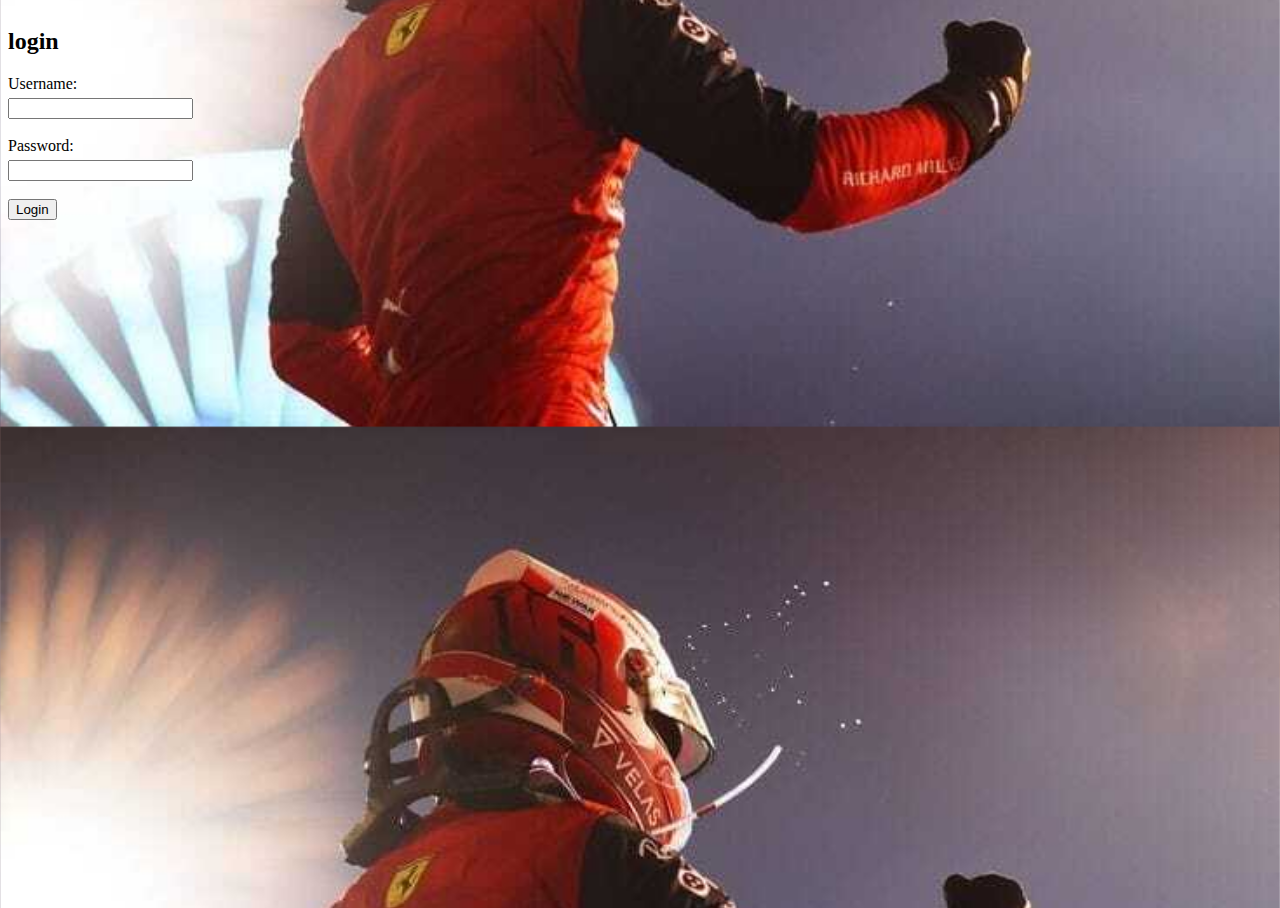
<file: index.html>
<!DOCTYPE html>
<html lang="en">
    <head>
        <meta charset="UTF-8">
        <meta name="viewport"content="width=device-width initial-scale=1.0">
        <title>login</title>

    <style>
        body {
            content: "";
            position: absolute;
            width: 100%;
            height: 100%;
            background: url("gambar/lerlec.jpg");
            background-position: center;
            background-size: cover;
            
            
        }
    </style>
        <style>
            .form-group {
                margin-bottom: 15px;
            }
            .form-group label {
                display: block;
                margin-bottom: 5px;
            }
        </style>


    <body>
        <h2>login</h2>
        <div class="form-group">
            <form id="loginForm">
                <label for="username">Username:</label>
                <input type="text" id="username" name="username" required><br><br>
                
                <label for="password">Password:</label>
                <input type="password" id="password" name="password" required><br><br>
                
                <button type="submit">Login</button>
              </form>
        </div>

  <script>
    document.getElementById('loginForm').addEventListener('submit', function(event) {
      event.preventDefault(); // Mencegah form refresh halaman

      // Ambil nilai username dan password
      var username = document.getElementById('username').value;
      var password = document.getElementById('password').value;

      // Simulasi validasi login sederhana
      if (username === 'hauk' && password === '16') {
        alert('Login berhasil!');
        window.location.href = "web.html"; // Berpindah ke halaman dashboard
      } else {
        alert('Username atau password salah.');
      }
    });
  </script>
</body>
   
    
           
   

    

       
    </head>
</html>
</file>
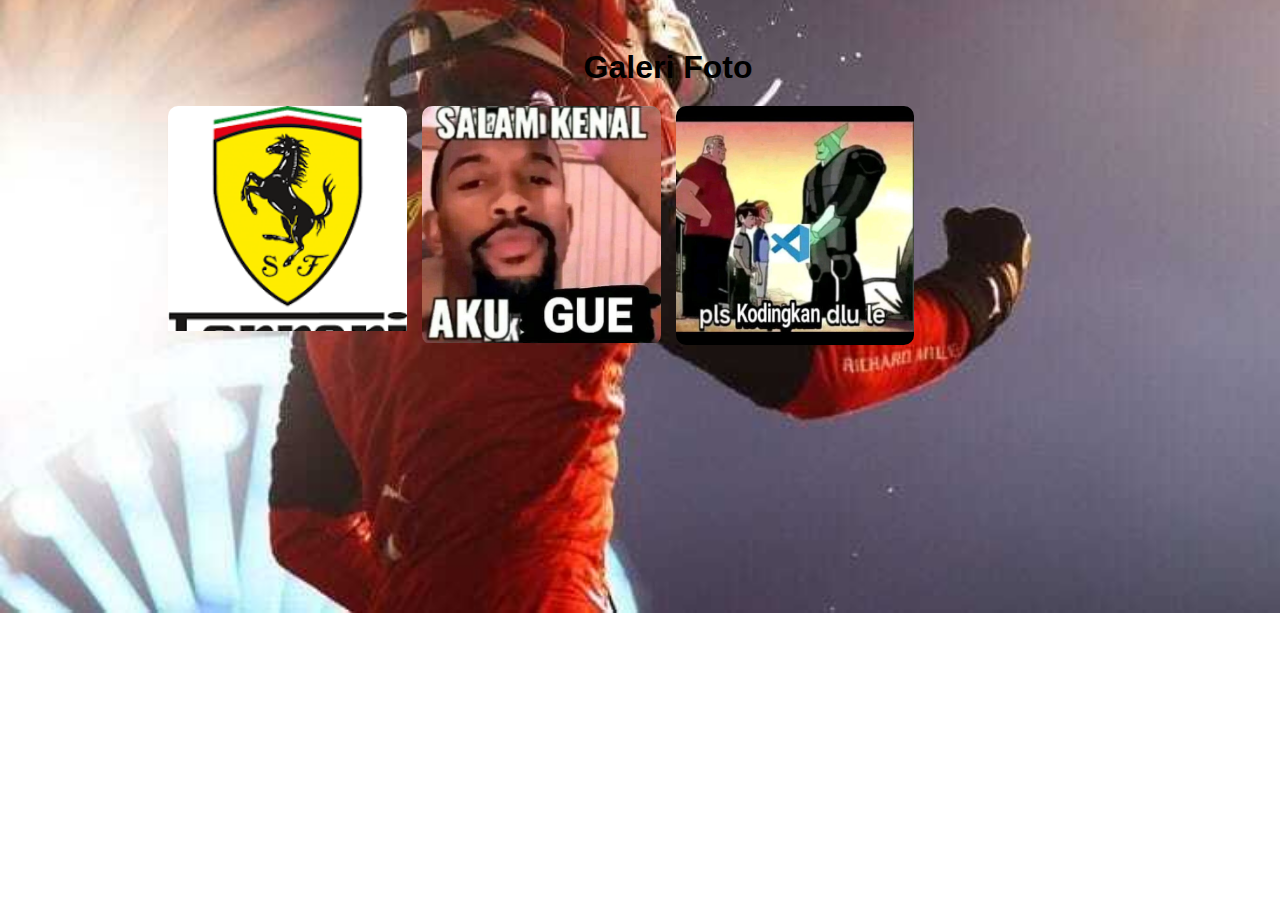
<file: Hobi.html>
<!DOCTYPE html>
<html lang="id">
<head>
    <meta charset="UTF-8">
    <meta name="viewport" content="width=device-width, initial-scale=1.0">
    <title>Galeri Foto</title>
    <link rel="stylesheet" href="hobistyle.css">
</head>
<body>
    <h1>Galeri Foto</h1>
    <div class="gallery">
        <div class="gallery-item">
            <img src="gambar/logo.png" alt="Foto 1">
        </div>
        <div class="gallery-item">
            <img src="gambar\foto1.jfif" alt="Foto 2">
        </div>
        <div class="gallery-item">
            <img src="gambar\foto2.jfif" alt="Foto 3">
        </div>
        <!-- Tambahkan lebih banyak foto di sini -->
    </div>
</body>
</html>
</file>
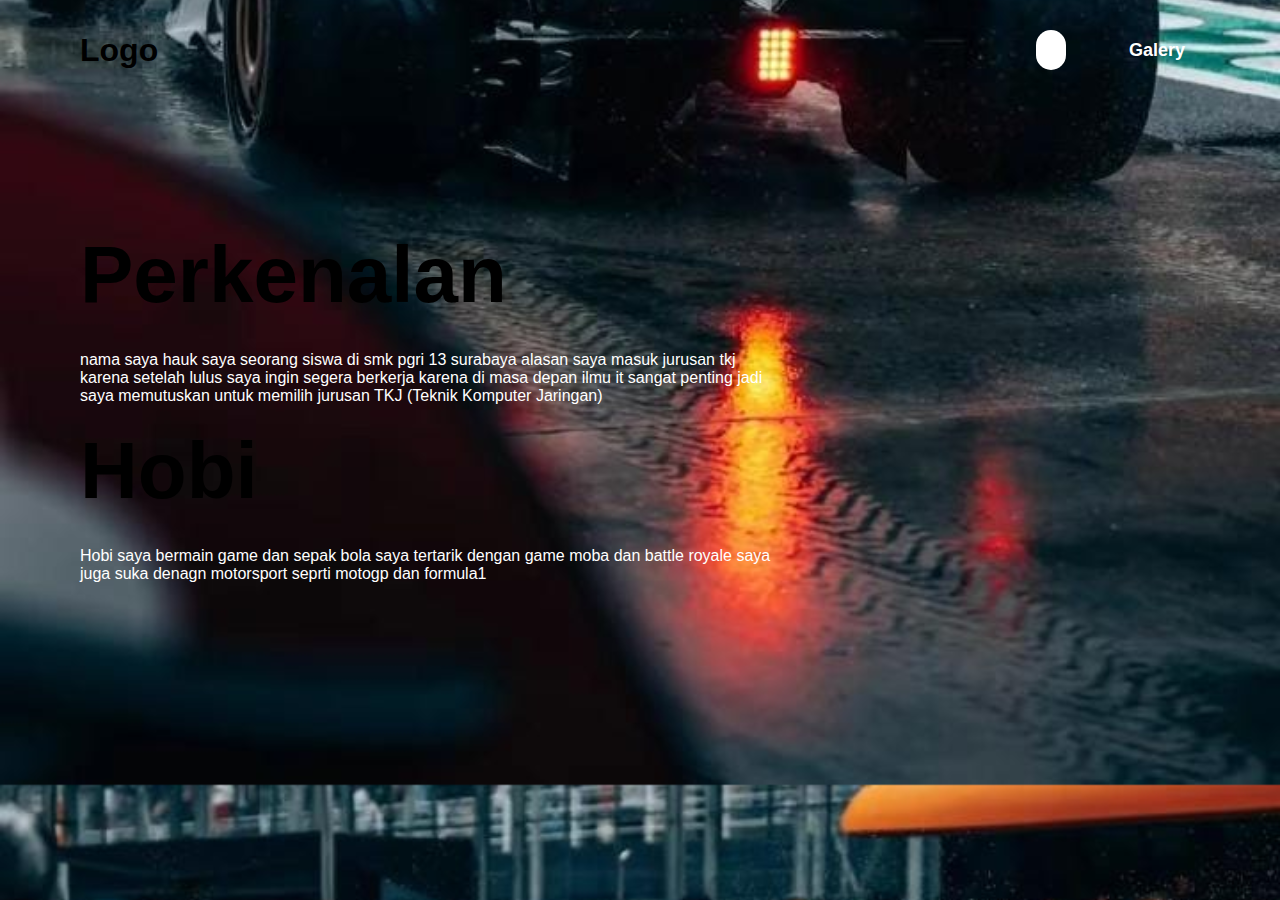
<file: web.html>
<!DOCTYPE html>
<html lang="en">
    <head>
        <meta charset="UTF-8">
        <meta name="viewport" content="width=device-width, initicial-scale=1.0">
        <title>Data diri</title>
        <link rel="stylesheet" href="web style.css">
    </head>
<body>
    <header>
        <nav>
            <div class="logo"><h1>Logo</h1></div>

            <div class="links">
                <ul>
                    <li><a class="active" href="#"></a></li>
                    <li><a href="Hobi.html">Galery</a></li>
                </ul>
            </div>
        </nav>
         <style>
        body {
            content: "";
            position: absolute;
            width: 100%;
            height: 100%;
            background: url("gambar/sf-24-1.jfif");
            background-position: center;
            background-size: cover;
            
            
        }
    </style>

        <div class="home-content">
            <div class="home-container">
                <h1>Perkenalan</h1>
                <p>nama saya hauk saya seorang siswa di smk pgri 13 surabaya
                    alasan saya masuk jurusan tkj karena setelah lulus saya ingin segera berkerja karena di masa depan
                    ilmu it sangat penting jadi saya memutuskan untuk memilih jurusan TKJ (Teknik Komputer Jaringan)
                </p>
                <h2>Hobi</h2>
                <p>Hobi saya bermain game dan sepak bola saya tertarik dengan game moba dan battle royale
                    saya juga suka denagn motorsport seprti motogp dan formula1 
                </p>
            </div>
        </div>
    </header>
</body>
</html>
</file>
<file: hobistyle.css>
.* {
    margin: 0;
    padding: 0;
    box-sizing: border-box;
}

body {
    font-family: Arial, sans-serif;
    display: flex;
    flex-direction: column;
    align-items: center;
    padding: 20px;
}

h1 {
    margin-bottom: 20px;
    font-size: 2rem;
}

.gallery {
    display: grid;
    grid-template-columns: repeat(auto-fill, minmax(200px, 1fr));
    gap: 15px;
    width: 100%;
    max-width: 1000px;
}

.gallery-item {
    overflow: hidden;
    border-radius: 10px;
}

.gallery-item img {
    width: 100%;
    height: auto;
    display: block;
    transition: transform 0.3s ease;
}

.gallery-item:hover img {
    transform: scale(1.1);
}
body{
    width: 100%;
    height: 100%;
    background: url("gambar/lerlec.jpg");
    background-repeat: no-repeat;
    background-position: center;
    background-size: cover;
}
</file>
<file: web style.css>
:root{
    --text-color--: white;
    --text-color-blend--: red;
    --back-up-color--: black;
}
*{
    margin: 0;
    padding: 0;
    box-sizing: border-box;
    font-family: "Open Sans", sans-serif;
    font-optical-sizing: auto;
nav{
    width: 100%;
    padding: 2rem 5rem 2rem 5rem;
    display: flex;
    align-items: center;
    justify-content: space-between;
}
ul{
    list-style: none;
    display: flex;
    gap: 3rem;
}
li a{
    color: white;
    font-size: 18px;
    font-weight: 600;
    text-decoration: none;
    border-radius: 25px;
    padding: 10px 15px;
    transition: 0.5s;
}li a :hover{
    background-color: var(--text-color--);
}
.active{
    background-color: var(--text-color--);
}
button{
    border: 2px solid var(--back-up-color--);
    background: transparent;
    border-radius: 5px;
    padding: 10px 15px;
    font-size: 18px;
    font-weight: 600;
    color: var(--back-up-color--);
    transition: 0.6s;
}
button:hover{
    background-color: var(--back-up-color--);
    color: #000;
}
.home-content{
    padding: 2rem 5rem 2rem 5rem;
    display: flex;
    align-items: center;
    height: 70vh;
}
.home-container{
    align-items: center;
    width: 699px;
}
.home-container h1{
    color: black;
    font-size: 5rem;
    padding-bottom: 30px;
}
.home-container p{
    color: white;
    padding-bottom: 20px;
}
.explore{
    margin-left: 20px;
}
.Hobi-content{
    padding: 2rem 5rem 2rem 5rem;
    display: flex;
    align-items: center;
    height: 70vh;
}
.Hobi-container{
    align-items: center;
    width: 699px;
}
.Hobi-container h1{
    color: black;
    font-size: 5rem;
    padding-bottom: 30px;
}
.Hobi-container p{
    color: white;
    padding-bottom: 20px
}    
.home-container h2{
    color: black;
    font-size: 5rem;
    padding-bottom: 30px;
}
.home-container p{
    color: white;
    padding-bottom: 20px;
}
</file>
